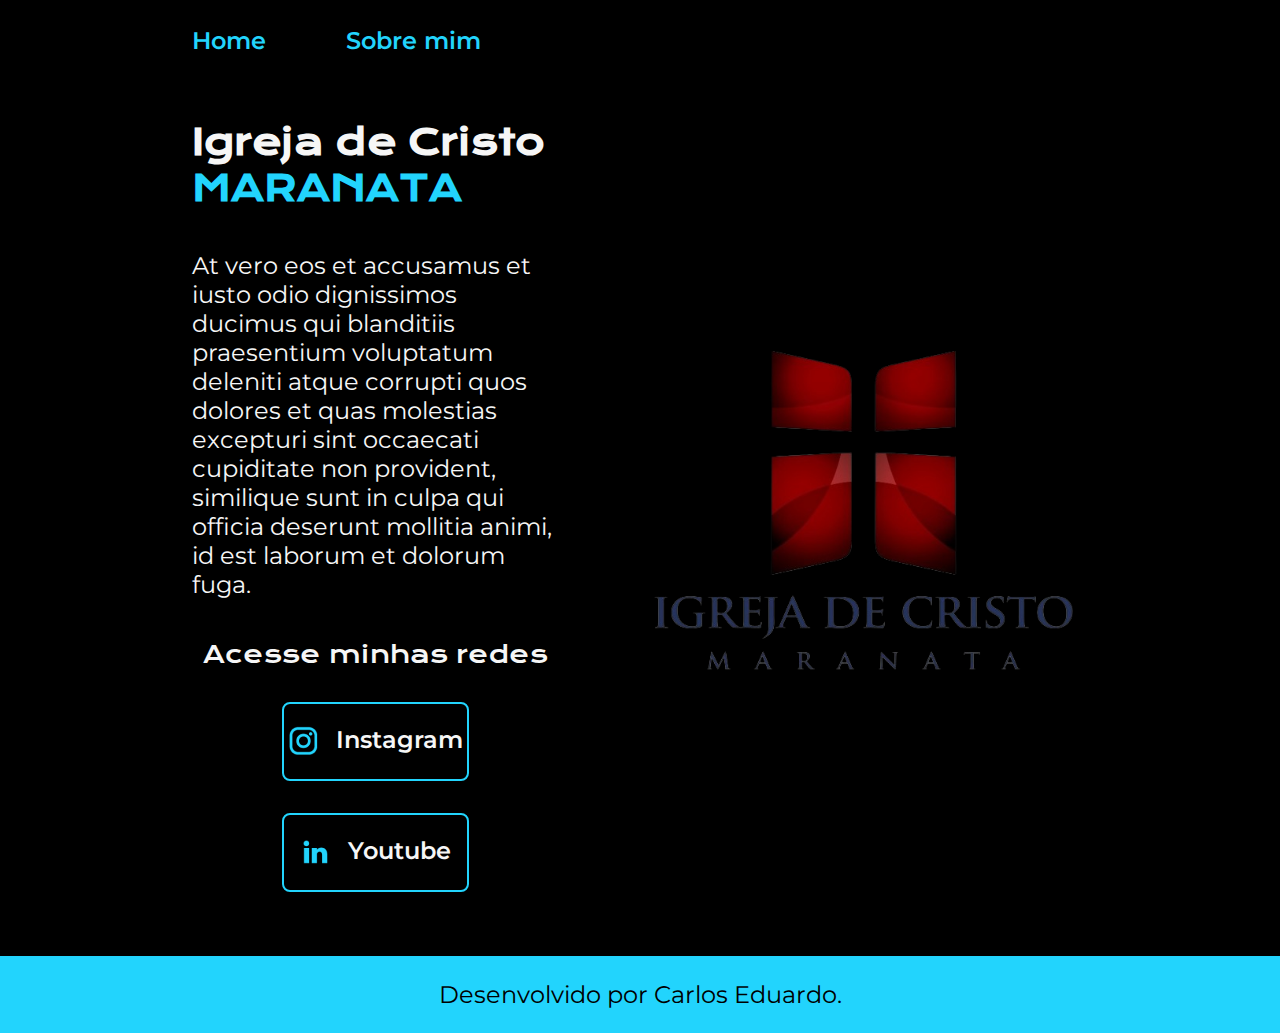
<file: index.html>
<!DOCTYPE html>
<html lang="pt-br">

<head>
    <meta charset="UTF-8">
    <meta http-equiv="X-UA-Compatible" content="IE=edge">
    <meta name="viewport" content="width=device-width, initial-scale=1.0">
    <title>Portifolio</title>
    <link rel="stylesheet" href="./styles/style.css">
</head>

<body>
    <header class="cabecalho">
        <nav class="cabecalho__menu">
           <a class="cabecalho__menu__link" href="index.html">Home</a>
           <a class="cabecalho__menu__link" href="about.html">Sobre mim</a> 
        </nav>
    </header>
    <main class="apresentacao">
        <section class="apresentacao__conteudo">
            <h1 class="apresentacao__conteudo__titulo">Igreja de Cristo <strong 
            class="titulo-destaque">MARANATA
            </strong></h1>
            <p class="apresentacao__conteudo__texto">At vero eos et accusamus et iusto odio dignissimos ducimus qui blanditiis praesentium voluptatum deleniti atque corrupti quos dolores et quas molestias excepturi sint occaecati cupiditate non provident, similique sunt in culpa qui officia deserunt mollitia animi, id est laborum et dolorum fuga.</p>
            <div class="apresentacao__links">
                <h2 class="apresentacao__links__subtitulo">Acesse minhas redes</h2>
                <a class="apresentacao__links__navegacao" href="https://instagram.com/icmsede">
                    <img src="./assets/instagram.png">
                    Instagram
                </a>
                <a class="apresentacao__links__navegacao" href="https://www.youtube.com/@ICMSede">
                    <img src="./assets/linkedin.png">
                    Youtube
                </a>
            </div>
        </section>
        <img class="apresentacao__imagem" src="./assets/icm.png" alt="Logo da Igreja de Cristo Maranata">
    </main>
    <footer class="rodape">
        <p>Desenvolvido por Carlos Eduardo.</p>
    </footer>
</body>

</html>
</file>
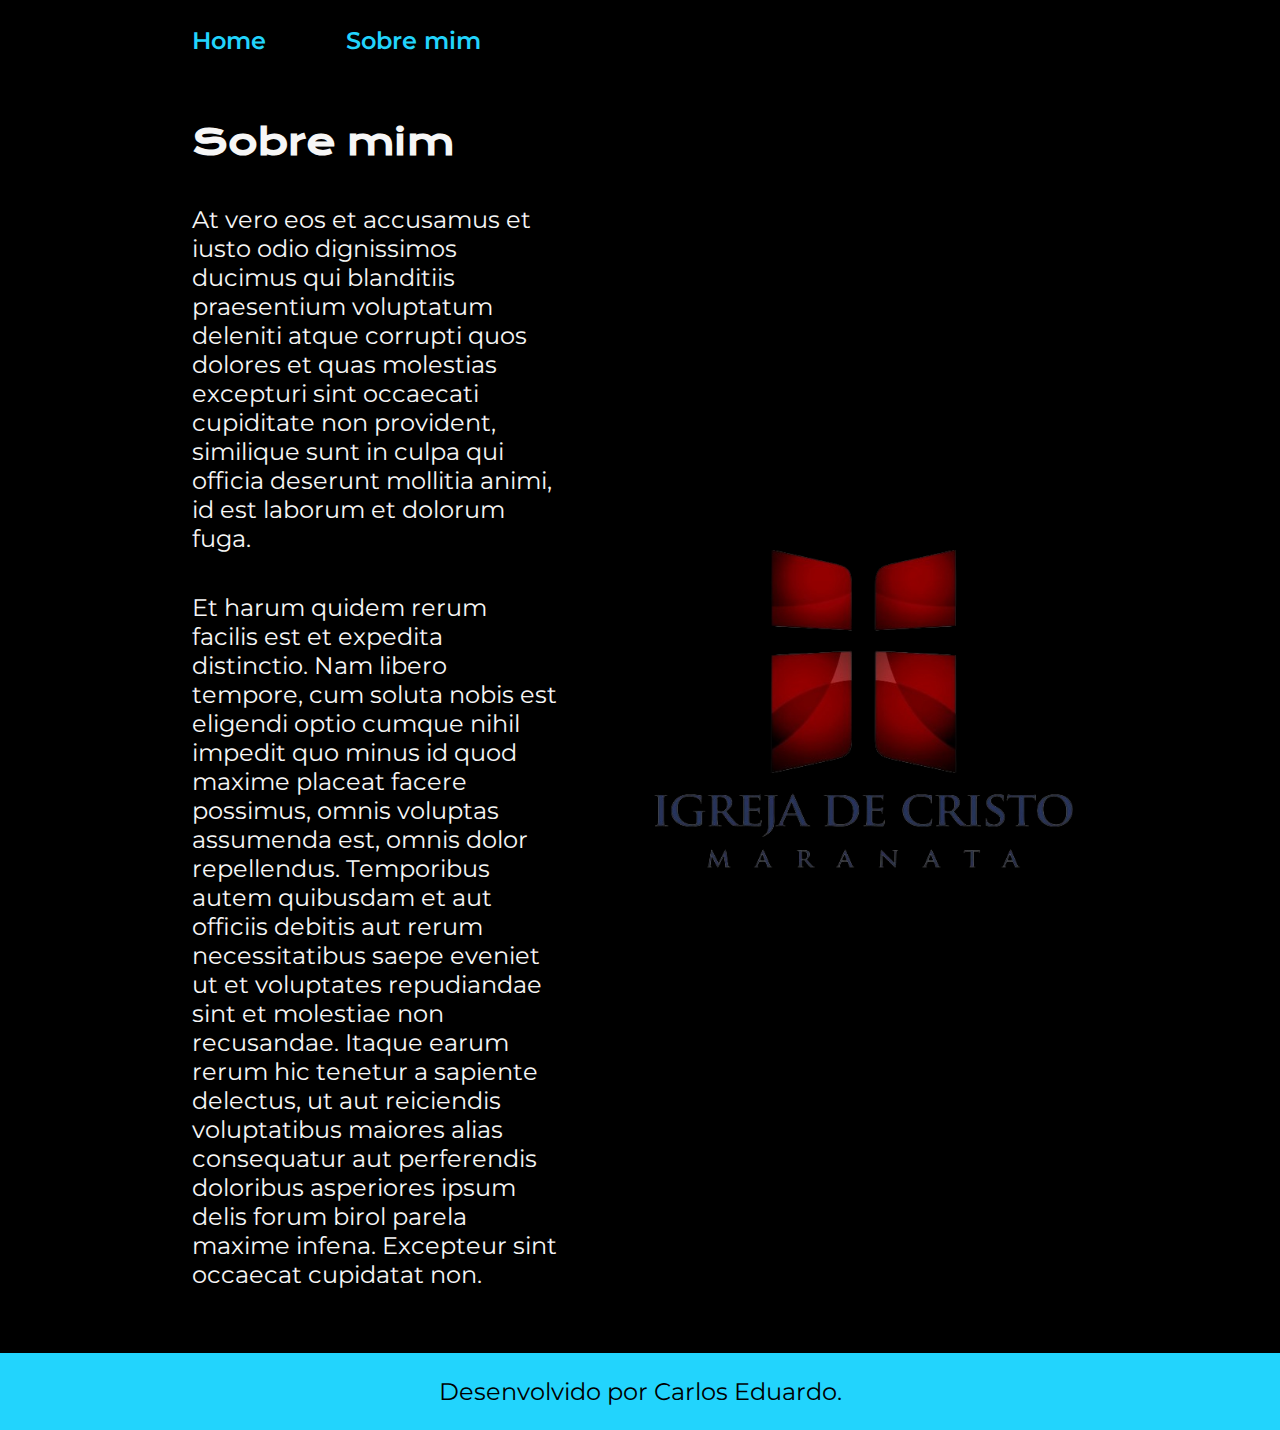
<file: about.html>
<!DOCTYPE html>
<html lang="pt-br">
<head>
    <meta charset="UTF-8">
    <meta http-equiv="X-UA-Compatible" content="IE=edge">
    <meta name="viewport" content="width=device-width, initial-scale=1.0">
    <title>Sobre Mim</title>
    <link rel="stylesheet" href="./styles/style.css">
</head>
<body>
    <header class="cabecalho">
        <nav class="cabecalho__menu">
           <a class="cabecalho__menu__link" href="index.html">Home</a>
           <a class="cabecalho__menu__link" href="about.html">Sobre mim</a> 
        </nav>
    </header>
   <main class="apresentacao">
        <section class="apresentacao__conteudo">
            <h1 class="apresentacao__conteudo__titulo">Sobre mim</h1>
            <p class="apresentacao__conteudo__texto">At vero eos et accusamus et iusto odio dignissimos ducimus qui blanditiis praesentium voluptatum deleniti atque corrupti quos dolores et quas molestias excepturi sint occaecati cupiditate non provident, similique sunt in culpa qui officia deserunt mollitia animi, id est laborum et dolorum fuga.</p>
            <p class="apresentacao__conteudo__texto">Et harum quidem rerum facilis est et expedita distinctio. Nam libero tempore, cum soluta nobis est eligendi optio cumque nihil impedit quo minus id quod maxime placeat facere possimus, omnis voluptas assumenda est, omnis dolor repellendus. Temporibus autem quibusdam et aut officiis debitis aut rerum necessitatibus saepe eveniet ut et voluptates repudiandae sint et molestiae non recusandae. Itaque earum rerum hic tenetur a sapiente delectus, ut aut reiciendis voluptatibus maiores alias consequatur aut perferendis doloribus asperiores ipsum delis forum birol parela maxime infena. Excepteur sint occaecat cupidatat non.</p>
        </section>
        <img class="apresentacao__imagem" src="./assets/icm.png" alt="Logo da Igreja de Cristo Maranata">
   </main>
   <footer class="rodape">
    <p>Desenvolvido por Carlos Eduardo.</p>
</footer>
</body>
</html>
</file>
<file: styles/style.css>
@import url('https://fonts.googleapis.com/css2?family=Krona+One&family=Montserrat:wght@400;600&display=swap');

:root {
    --cor-primaria: #000000;
    --cor-secundaria: #F6F6F6;
    --cor-tercearia: #22D4FD;
    --cor-hover: #272727;

    --fonte-primaria: 'Krona One', sans-serif;
    --fonte-secundaria: 'Montserrat', sans-serif;
}

*{
    margin: 0;
    padding: 0;
}

body {
    height: 100vh;
    box-sizing: border-box;
    background-color: var(--cor-primaria);
    color: var(--cor-secundaria);
}

.cabecalho {
    padding: 2% 0% 0% 15% ;
}

.cabecalho__menu {
    display: flex;
    gap: 80px;
}

.cabecalho__menu__link {
    text-decoration: none;
    font-family: var(--fonte-secundaria);
    font-size: 1.5rem;
    font-weight: 600;
    color: var(--cor-tercearia);
}

.apresentacao{
    margin: 5% 15%;
    display: flex;
    align-items: center;
    justify-content: space-between;
    gap: 82px;
}
.apresentacao__conteudo{
    width: 50%;
    display: flex;
    flex-direction: column;
    gap: 40px;
}

.apresentacao__conteudo__titulo{
    font-size: 2.25rem;
    font-family: var(--fonte-primaria);
}

.titulo-destaque{
    color: var(--cor-tercearia);
}

.apresentacao__conteudo__texto{
    font-size: 1.5rem;
    font-family: var(--fonte-secundaria);
}

.apresentacao__links{
    display: flex;
    flex-direction: column;
    justify-content: space-between;
    align-items: center;
    gap: 32px;
}
.apresentacao__links__subtitulo{
    font-family: var(--fonte-primaria);
    font-weight: 400;
    font-size: 1.5rem;
}
.apresentacao__links__navegacao{
    display: flex;
    justify-content: center;
    gap: 16px;
    border: 2px solid var(--cor-tercearia);
    width: 50%;
    text-align: center;
    border-radius: 8px;
    font-size: 1.5rem;
    font-weight: 600;
    padding: 21.5px 0;
    text-decoration: none;
    color: var(--cor-secundaria);
    font-family: var(--fonte-secundaria);
}
.apresentacao__links__link:hover{
    background-color: var(--cor-hover);
}

.apresentacao__imagem {
    width: 50%;
}

.rodape {
    padding: 24px;
    color: var(--cor-primaria);
    background-color: var(--cor-tercearia);
    text-align: center;
    font-family: var(--fonte-secundaria);
    font-size: 1.5rem;
    font-weight: 400;
}

@media (max-width: 1200px) {
    .cabecalho {
        padding: 10%;
    }

    .cabecalho__menu {
        justify-content: center;
    }
    
    .apresentacao {
        flex-direction: column-reverse;
        padding: 5%;
    }

    .apresentacao__conteudo {
        width: auto;
    }
}
</file>
